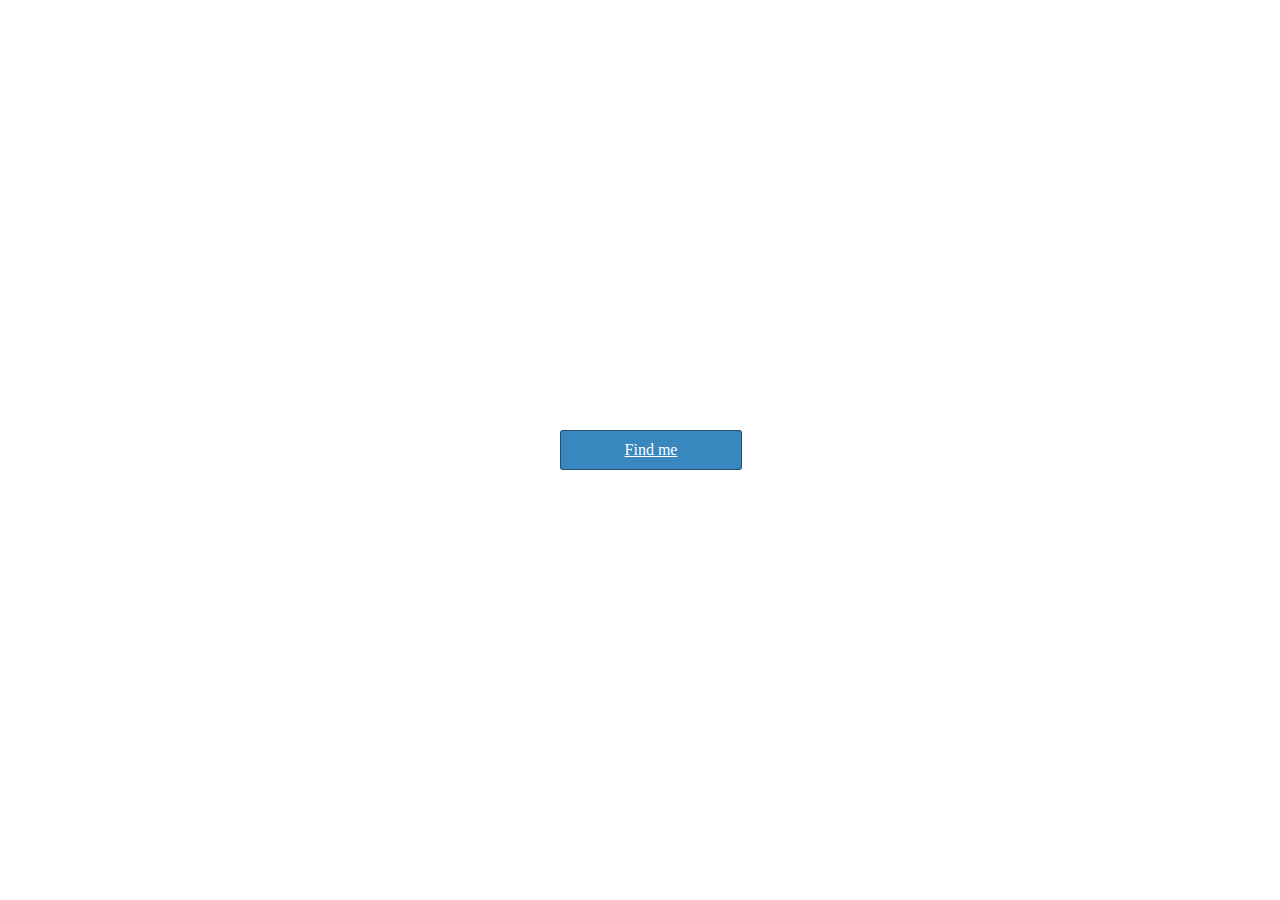
<file: index.html>
<!DOCTYPE html>
<html>
<head>

<meta charset=utf-8 />

<title>Geolocation</title>

<meta name='viewport' content='initial-scale=1,maximum-scale=1,user-scalable=no' />
<script src='https://api.mapbox.com/mapbox.js/v2.2.2/mapbox.js'></script>
<link href='https://api.mapbox.com/mapbox.js/v2.2.2/mapbox.css' rel='stylesheet' />
<link href='style.css' rel='stylesheet' />

</head>

<body>

<div id='map'></div>
<a href='#' id='geolocate' class='ui-button'>Find me</a>


<head>

  <!-- Firebase -->
  <script src="https://cdn.firebase.com/js/client/1.0.17/firebase.js"></script>

	<script src='script.js'></script>

</head>






</body>
</html>
</file>
<file: style.css>
.ui-button {
  background:#3887BE;
  color:#FFF;
  display:block;
  position:absolute;
  top:50%;left:50%;
  width:160px;
  margin:-20px 0 0 -80px;
  z-index:100;
  text-align:center;
  padding:10px;
  border:1px solid rgba(0,0,0,0.4);
  border-radius:3px;
  }
  .ui-button:hover {
    background:#3074a4;
    color:#fff;
    }

body { margin:0; padding:0; }
#map { position:absolute; top:0; bottom:0; width:100%; }
</file>
